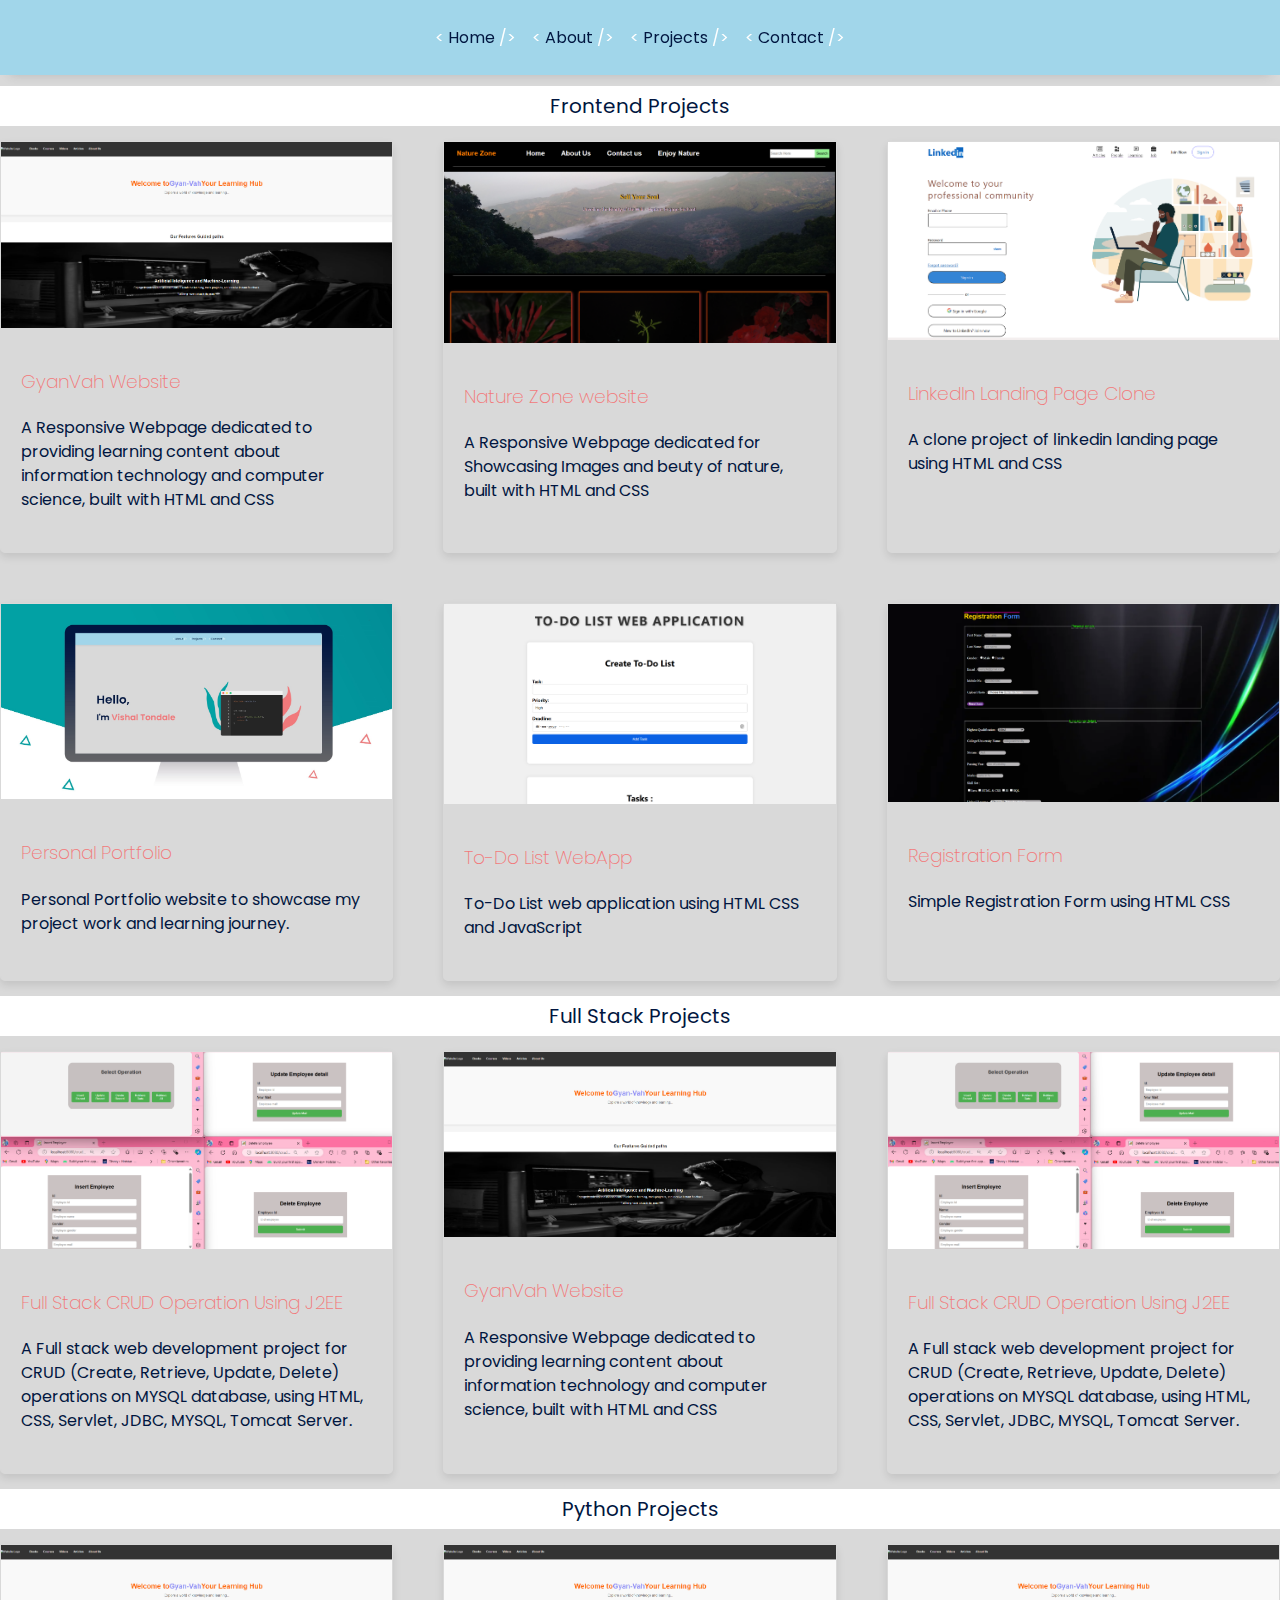
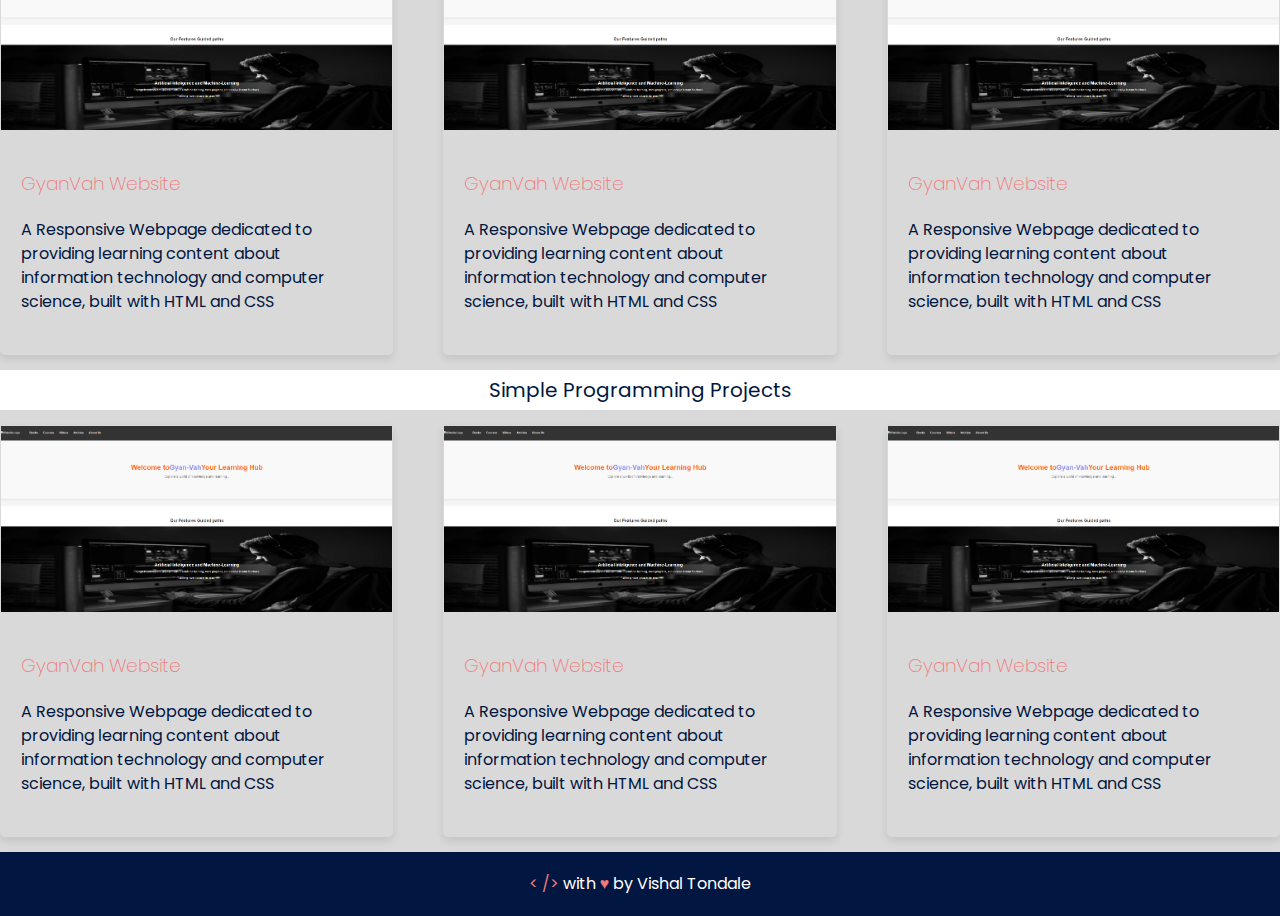
<file: projects.html>
<!DOCTYPE html>
<html lang="en">
  <head>
    <link rel="stylesheet" type="text/css" href="style.css" />
    <link
      href="https://fonts.googleapis.com/css2?family=Poppins:wght@400;600&display=swap"
      rel="stylesheet"
    />
    <meta name="viewport" content="width=device-width, initial-scale=1" />
    <meta name="description" content="All Projects" />
    <title>All Projects</title>
  </head>

  <body>
    <nav id="navbar" class="nav">
      <ul>
        <li>
          <a href="index.html#home">
            <span class="code">&lt;</span>
            Home
            <span class="code">&#47;&gt;</span>
          </a>
        </li>
        <li>
          <a href="index.html#about">
            <span class="code">&lt;</span>
            About
            <span class="code">&#47;&gt;</span>
          </a>
        </li>
        <li>
          <a href="index.html#projects">
            <span class="code">&lt;</span>
            Projects
            <span class="code">&#47;&gt;</span>
          </a>
        </li>
        <li>
          <a href="index.html#contact">
            <span class="code">&lt;</span>
            Contact
            <span class="code">&#47;&gt;</span>
          </a>
        </li>
      </ul>
    </nav>

    <section id="all-projects">
      <h2>All Projects</h2>

      <!-- Frontend Projects -->
      <div class="section-header">Frontend Projects</div>
      <div class="projects-grid">
        <div class="card">
          <div class="project-img">
            <img src="images/gyanvah.png" alt="GyanVah Website" />
          </div>
          <div class="desc">
            <h3 class="project-tile">
              <a href="https://github.com/vishalTondale/Gyan_vah_website.git">GyanVah Website</a>
            </h3>
            <p>A Responsive Webpage dedicated to providing learning content about information technology and computer science, built with HTML and CSS</p>
          </div>
        </div>
        <div class="card">
            <div class="project-img">
              <img src="images/naturezone.png" alt="Nature Zone website" />
            </div>
            <div class="desc">
              <h3 class="project-tile">
                <a href="https://github.com/vishalTondale/Nature-Zone-Website.git"
                  >Nature Zone website</a
                >
              </h3>
              <p>
                A Responsive Webpage dedicated for Showcasing Images and beuty of
                nature, built with HTML and CSS
              </p>
            </div>
          </div>
  
          <div class="card">
            <div class="project-img">
              <img
                src="images/linkedinclone.png"
                alt="LinkedIn Landing Page Clone"
              />
            </div>
            <div class="desc">
              <h3 class="project-tile">
                <a href="https://github.com/vishalTondale/Linkedin-clone.git"
                  >LinkedIn Landing Page Clone</a
                >
              </h3>
              <p>A clone project of linkedin landing page using HTML and CSS</p>
            </div>
          </div>
  
          <div class="card">
            <div class="project-img">
              <img src="images/personalPortfolio1.jpg" alt="personal portfolio" />
            </div>
            <div class="desc">
              <h3 class="project-tile">
                <a href="https://github.com/vishalTondale/Vishal-Portfolio.git"
                  >Personal Portfolio</a
                >
              </h3>
              <p>
                Personal Portfolio website to showcase my project work and
                learning journey.
              </p>
            </div>
          </div>
  
          <div class="card">
            <div class="project-img">
              <img src="images/todo.png" alt="To-Do List WebApp" />
            </div>
            <div class="desc">
              <h3 class="project-tile">
                <a href="https://github.com/vishalTondale/To-Do-List-Web-App.git"
                  >To-Do List WebApp</a
                >
              </h3>
              <p>To-Do List web application using HTML CSS and JavaScript</p>
            </div>
          </div>
  
          <div class="card">
            <div class="project-img">
              <img src="images/rform.png" alt="registration form" />
            </div>
            <div class="desc">
              <h3 class="project-tile">
                <a href="https://github.com/vishalTondale/Registration-form.git"
                  >Registration Form</a
                >
              </h3>
              <p>Simple Registration Form using HTML CSS</p>
            </div>
          </div>
      </div>

      <!-- Full Stack Projects -->
      <div class="section-header">Full Stack Projects</div>
      <div class="projects-grid">
        <div class="card">
            <div class="project-img">
              <img src="images/crud.png" alt="CRUD Operation" />
            </div>
            <div class="desc">
              <h3 class="project-tile">
                <a href="https://github.com/vishalTondale/Crud-operation-using-j2ee.git">Full Stack CRUD Operation Using J2EE</a>
              </h3>
              <p>A Full stack web development project for CRUD (Create, Retrieve, Update, Delete) operations on MYSQL database, using HTML, CSS, Servlet, JDBC, MYSQL, Tomcat Server.</p>
            </div>
          </div>
          <div class="card">
            <div class="project-img">
              <img src="images/gyanvah.png" alt="GyanVah Website" />
            </div>
            <div class="desc">
              <h3 class="project-tile">
                <a href="https://github.com/vishalTondale/Gyan_vah_website.git">GyanVah Website</a>
              </h3>
              <p>A Responsive Webpage dedicated to providing learning content about information technology and computer science, built with HTML and CSS</p>
            </div>
          </div>
          <div class="card">
            <div class="project-img">
              <img src="images/crud.png" alt="CRUD Operation" />
            </div>
            <div class="desc">
              <h3 class="project-tile">
                <a href="https://github.com/vishalTondale/Crud-operation-using-j2ee.git">Full Stack CRUD Operation Using J2EE</a>
              </h3>
              <p>A Full stack web development project for CRUD (Create, Retrieve, Update, Delete) operations on MYSQL database, using HTML, CSS, Servlet, JDBC, MYSQL, Tomcat Server.</p>
            </div>
          </div>
        <!-- Add more full stack projects here -->
      </div>

      <!-- Python Projects -->
      <div class="section-header">Python Projects</div>
      <div class="projects-grid">
        <div class="card">
            <div class="project-img">
              <img src="images/gyanvah.png" alt="GyanVah Website" />
            </div>
            <div class="desc">
              <h3 class="project-tile">
                <a href="https://github.com/vishalTondale/Gyan_vah_website.git">GyanVah Website</a>
              </h3>
              <p>A Responsive Webpage dedicated to providing learning content about information technology and computer science, built with HTML and CSS</p>
            </div>
          </div>
          <div class="card">
            <div class="project-img">
              <img src="images/gyanvah.png" alt="GyanVah Website" />
            </div>
            <div class="desc">
              <h3 class="project-tile">
                <a href="https://github.com/vishalTondale/Gyan_vah_website.git">GyanVah Website</a>
              </h3>
              <p>A Responsive Webpage dedicated to providing learning content about information technology and computer science, built with HTML and CSS</p>
            </div>
          </div>
          <div class="card">
            <div class="project-img">
              <img src="images/gyanvah.png" alt="GyanVah Website" />
            </div>
            <div class="desc">
              <h3 class="project-tile">
                <a href="https://github.com/vishalTondale/Gyan_vah_website.git">GyanVah Website</a>
              </h3>
              <p>A Responsive Webpage dedicated to providing learning content about information technology and computer science, built with HTML and CSS</p>
            </div>
          </div>
        <!-- Add Python projects here -->
      </div>

      <!-- Simple Programming Projects -->
      <div class="section-header">Simple Programming Projects</div>
      <div class="projects-grid">
        <div class="card">
            <div class="project-img">
              <img src="images/gyanvah.png" alt="GyanVah Website" />
            </div>
            <div class="desc">
              <h3 class="project-tile">
                <a href="https://github.com/vishalTondale/Gyan_vah_website.git">GyanVah Website</a>
              </h3>
              <p>A Responsive Webpage dedicated to providing learning content about information technology and computer science, built with HTML and CSS</p>
            </div>
          </div>
          <div class="card">
            <div class="project-img">
              <img src="images/gyanvah.png" alt="GyanVah Website" />
            </div>
            <div class="desc">
              <h3 class="project-tile">
                <a href="https://github.com/vishalTondale/Gyan_vah_website.git">GyanVah Website</a>
              </h3>
              <p>A Responsive Webpage dedicated to providing learning content about information technology and computer science, built with HTML and CSS</p>
            </div>
          </div>
          <div class="card">
            <div class="project-img">
              <img src="images/gyanvah.png" alt="GyanVah Website" />
            </div>
            <div class="desc">
              <h3 class="project-tile">
                <a href="https://github.com/vishalTondale/Gyan_vah_website.git">GyanVah Website</a>
              </h3>
              <p>A Responsive Webpage dedicated to providing learning content about information technology and computer science, built with HTML and CSS</p>
            </div>
          </div>
          
        <!-- Add simple programming projects here -->
      </div>
    </section>

    <footer>
      <p>
        <span class="code">&lt;</span>
        <span class="code">&#47;&gt;</span>
        with
        <span class="heart"></span>
        by Vishal Tondale
      </p>
    </footer>
  </body>
</html>
</file>
<file: style.css>
* {
  margin: 0;
  padding: 0;
}

html {
  box-sizing: border-box;
  font-size: 10px;
}

body {
  font-size: 1.6rem;
  line-height: 1.5;
  font-family: Poppins;
  color: #011640;
  overflow-x: hidden;
  background-color: #D9D9D9;
}

h1 {
  font-size: 7rem;
  font-weight: 600;
  margin: 8rem 0 2rem 0;
}

@media (max-width: 650px){
  h1 {
    font-size: 5rem;
  }
}

h2 {
  margin-bottom: 5rem;
}

li {
  list-style: none;
}

a {
  color: #011640;
  text-decoration: none;
}

img {
  max-width: 100%;
  height: auto;
  display: block;
}

/* Navigation */

.nav {
  display: flex;
  justify-content: center;
  align-items: center;
  position: fixed;
  top: 0;
  width: 100%;
  min-height: 75px;
  background-color: #a1d6ea;
  box-shadow: 0 1rem 1rem -1rem rgba(55, 56, 58, 0.2);
  z-index: 10;
}

nav > ul {
  display: flex;
  flex-direction: row;
  justify-content: space-around;
}

nav li {
  padding: 0px 0.8rem;
}

nav .code {
  color: white;
  transition: color 0.3s ease-out;
}

nav a:hover .code {
  color: #F2797B;
}

/* Welcome section */

#welcome-section {
  margin: 5rem;
  display: flex;
  flex-direction: row;
  justify-content: space-around;
  align-items: center;
  height: 100vh;
}

@media (max-width: 1000px) {
  #welcome-section {
    text-align: center;
    margin-top: 10rem;
    display: flex;
    flex-direction: column;
    justify-content: center;
    align-items: center;
  }
}

.welcome-img  {
  margin-top: 8rem;
  width: 580px;
  height: auto;
}

#mobile-only {
  display: none;
}

@media (max-width: 850px){
  #desktop-only {
    display: none;
  }
  
  #mobile-only {
    display: initial;
    width: 450px;
    height: auto;
  }
}

#subheading {
  font-size: 5rem;
  font-weight: 600;
  margin: 2rem 0;
}

#subheading span {
  color: #F2797B;
}

@media (max-width: 650px){
  #subheading {
    font-size: 4rem;
  }
}

.resume {
  background-color: #51518f;
  color: white;
  padding: 10px 20px;
  border: none;
  border-radius: 5px;
  cursor: pointer;
}

/* About section */

#about {
  padding: 10rem 5rem 5rem 5rem;
}

#about h2 {
  text-align: center;
}

#about-container {
  display: flex;
  flex-direction: row;
  justify-content: space-around;
  align-items: center;
}

@media (max-width: 850px) {
  #about-container {
    width: 100%;
    display: flex;
    flex-direction: column;
    align-items: center;
    text-align: center;
  }
}

#my-story {
  width: 60%;
  padding: 0 2rem;
}

#interests-list {
  background-color: #011640;
  color: #fff;
  padding: 3rem;
  border-radius: 5px;
}

@media (max-width: 850px) {
  #my-story {
    width: 100%;
    margin-bottom: 5rem;
  }
  
  #interests-list {
    margin: auto;
  }
}

#interests-list > h3 {
  text-align: center;
  padding-bottom: 2rem;
}

/* Projects section */

#projects {
  padding: 10rem 5rem;
  text-align: center;
}

#projects > p {
  margin-bottom: 5rem;
}

.projects-grid {
  display: grid;
  grid-template-columns: repeat(auto-fit, minmax(350px, 1fr));
  grid-gap: 5rem;
  margin: 1.5rem auto;
}

@media (max-width: 400px) {
  .projects-grid {
    grid-template-columns: 1fr;
    margin: 0 auto;
  }
}

.card {
  position: relative;
  padding-bottom: 2rem;
  border: 1px solid rgba(217, 217, 217, 0.5);
  border-radius: 5px;
  box-shadow: 0 4px 8px rgba(0, 0, 0, 0.1);
}

.card:hover {
  box-shadow: 0 0 2rem -0.7rem #D9D9D9;
  border: 1px solid #D9D9D9;
}

.desc {
  padding: 2rem;
  text-align: left;
}

.project-tile {
  margin: 2rem 0 2rem 0;
}

.project-tile > a {
  color: #F2797B;
  font-weight: 200;
}

.see-more-container {
  text-align: center;
  margin-top: 20px;
}

.see-more-button {
  background-color: #4CAF50; /* Green background */
  border: none; /* Remove borders */
  color: white; /* White text */
  padding: 15px 32px; /* Some padding */
  text-align: center; /* Centered text */
  text-decoration: none; /* Remove underline */
  display: inline-block; /* Get the element to line up nicely */
  font-size: 16px; /* Increase font size */
  cursor: pointer; /* Pointer/hand icon */
  border-radius: 5px; /* Rounded corners */
}

.see-more-button:hover {
  background-color: #45a049; /* Darker green */
}

.section-header {
  padding: 5px;
  text-align: center;
  color: #011640;
  font-size: 2rem;
  background-color: white;
}

/* Contact section */

#contact {
  margin-top: 3rem;
  padding: 10rem 5rem;
  text-align: center;
  background-color: #011640;
  color: #fff;
}

.contact-icon {
  width: 2rem;
  padding: 1rem;
  filter: invert(100%);
}

.contact-links {
  display: flex;
  justify-content: center;
  width: 100%;
  margin-top: 4rem;
  flex-wrap: wrap;
}

.contact-details {
  display: flex;
  flex-direction: row;
  align-items: center;
  justify-content: center;
  color: #fff;
  padding: 1rem;
}


.contact-details:hover .contact-icon {
  filter: invert(83%) sepia(39%) saturate(6798%) hue-rotate(308deg) brightness(92%) contrast(107%);
}

.contact-details:hover {
  color: #F2797B;
}

/* Footer */

footer {
  text-align: center;
  padding: 2rem 0;
  background-color: #011640;
  color: #fff;
}

.heart::before {
  content: '\2665';
  color: #F2797B;
  font-size: 1.6rem;
}

footer .code {
  color: #F2797B;
}

/* Text Selection Color */


::-moz-selection { /* Code for Firefox */
  color: #fff;
  background: #02A1A3;
}

::selection {
  color: #fff;
  background: #02A1A3;
}
</file>
